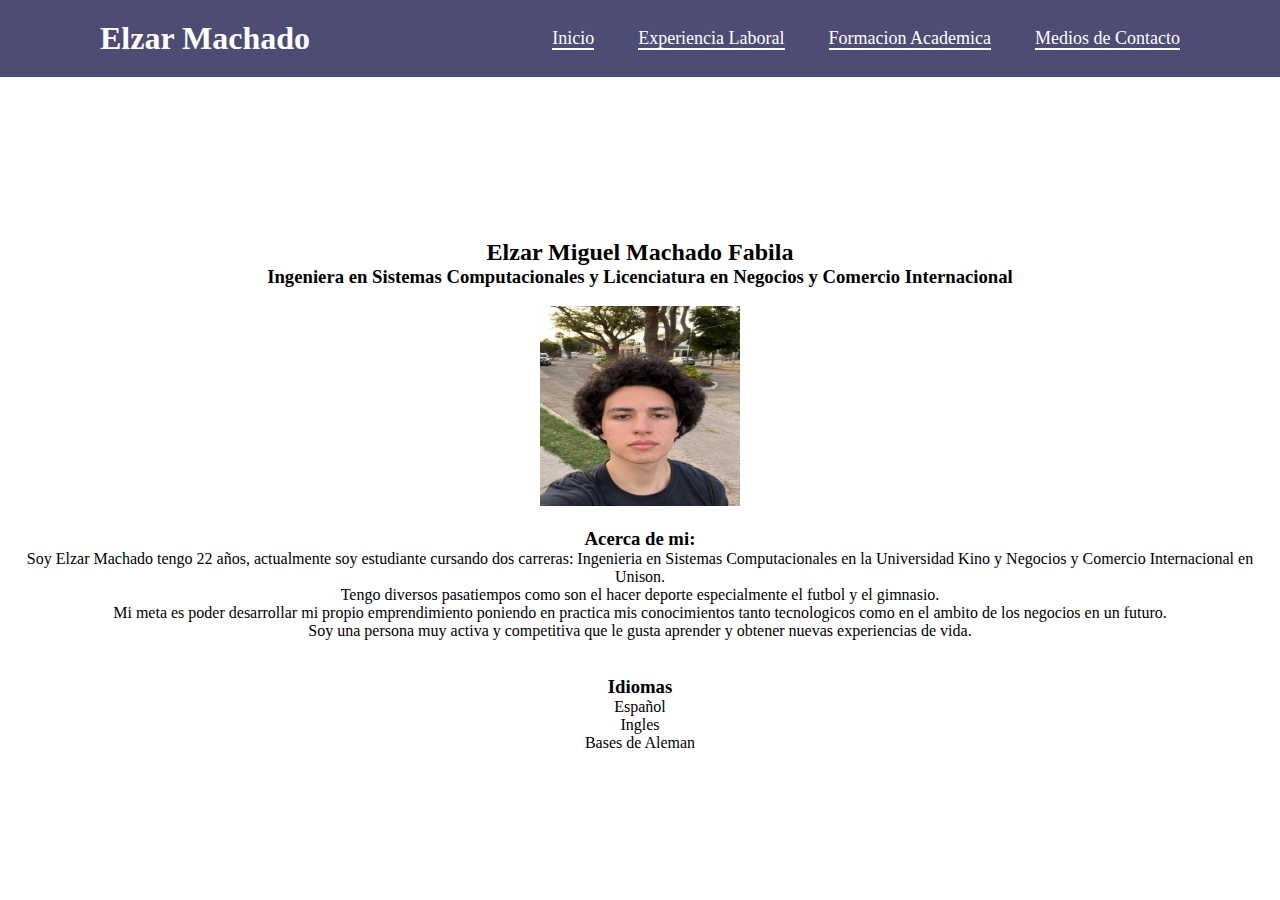
<file: index.html>
<!DOCTYPE html>
<html lang="en">
<head>
    <meta charset="UTF-8">
    <meta name="viewport" content="width=device-width, initial-scale=1.0">
    <title>Elzar Machado</title>
    <link rel="stylesheet" href="style.css">
    
</head>


<body>
    
    <header class="header">
        <a href="#" class="Elzar">Elzar Machado</a>

        <nav class="navbar">
            <a href="index.html">Inicio</a>
            <a href="acerca.html">Experiencia Laboral</a>
            <a href="formacion.html">Formacion Academica</a>
            <a href="medios.html">Medios de Contacto</a>
            
        </nav>
    </header>
<main>
    
  
    <br>
    <br>
    <br>
    
    <br>
   
     
   
    <br>
    <center>
    <h2>Elzar Miguel Machado Fabila</h1>
    <h3>Ingeniera en Sistemas Computacionales y Licenciatura en Negocios y Comercio Internacional</h2>
    <br>
        <img src="selfieelzar.jpg" alt="Foto Elzar" title="texto" width="200" height="200">
    <br>
    <br>
        <h3>Acerca de mi: </h2>
        <p>Soy Elzar Machado tengo 22 años, actualmente soy estudiante cursando dos carreras: Ingenieria en Sistemas Computacionales en la Universidad Kino y Negocios y Comercio Internacional en Unison.<br> 
        Tengo diversos pasatiempos como son el hacer deporte especialmente el futbol y el gimnasio.<br>
         Mi meta es poder desarrollar mi propio emprendimiento poniendo en practica mis conocimientos tanto tecnologicos como en el ambito de los negocios en un futuro.<br>
          Soy una persona muy activa y competitiva que le gusta aprender y obtener nuevas experiencias de vida.</p>

        <br>
        <br>


        <h3>Idiomas</h3>
        <ul>
            <li>Español</li>
            <li>Ingles</li>
            <li>Bases de Aleman</li>
        </ul>
        

        </li>
          

        <p></p>
    </center>
    
    

</main>





    <br>
    
</body>
</html>
</file>
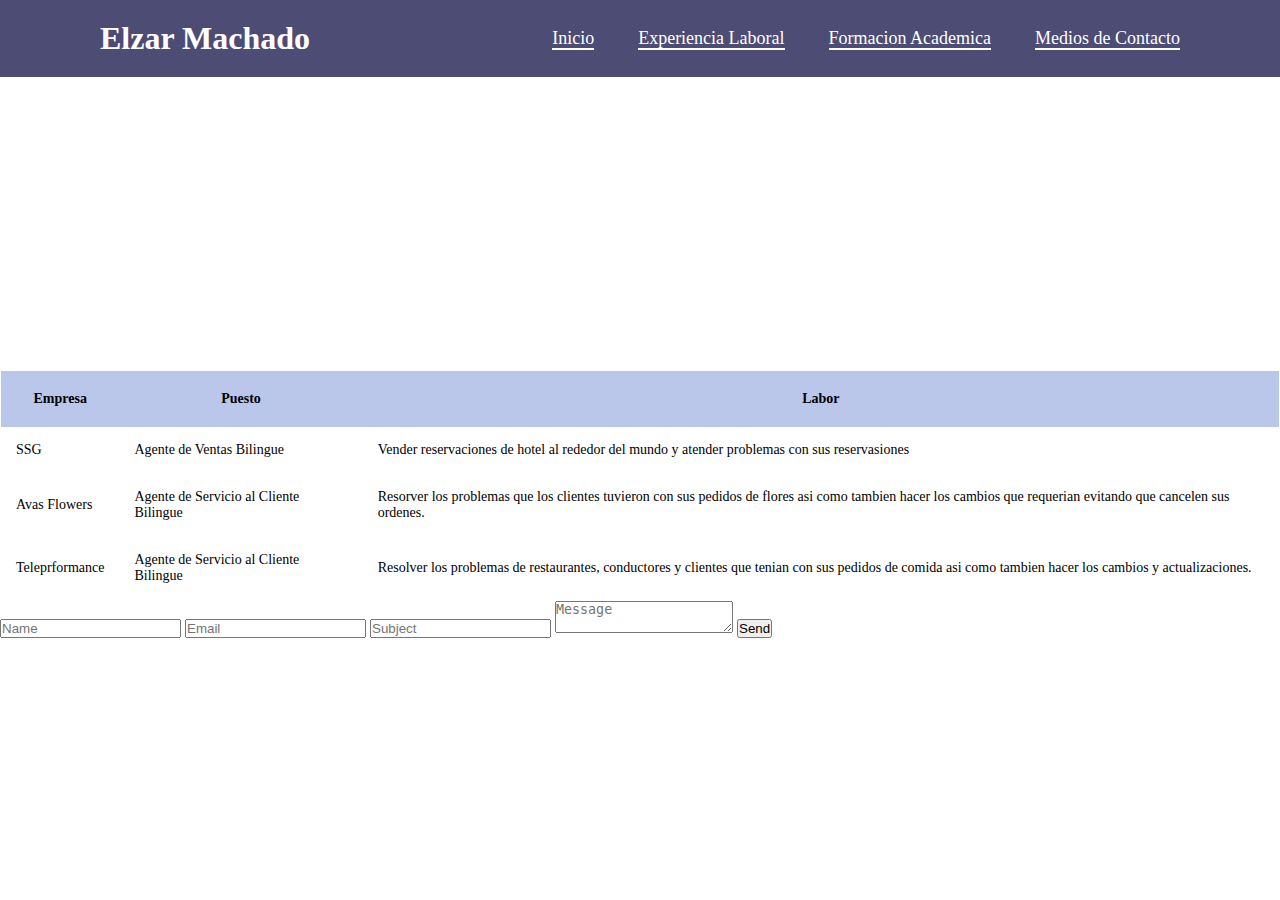
<file: acerca.html>
<!DOCTYPE html>
<html lang="en">
<head>
    <meta charset="UTF-8">
    <meta name="viewport" content="width=device-width, initial-scale=1.0">
    <title>Elzar Machado</title>
    <link rel="stylesheet" href="style.css">
</head>


<body>
    
    <header class="header">
        <a href="#" class="Elzar">Elzar Machado</a>

        <nav class="navbar">
            <a href="index.html">Inicio</a>
            <a href="acerca.html">Experiencia Laboral</a>
            <a href="formacion.html">Formacion Academica</a>
            <a href="medios.html">Medios de Contacto</a>
            
        </nav>
    </header>
<main>
    <br>
    <br>
    <br>
    <br>
    <br>
    <br>

    <div class="container">
        <table>
            <thead>
                <tr>
                 <th>Empresa</td>
                 <th>Puesto</td>
                 <th>Labor</td>
                </tr>
            </thead>
            <tbody>
                <tr>
                    <td>SSG    
                    <td>Agente de Ventas Bilingue     
                    <td>Vender reservaciones de hotel al rededor del mundo y atender problemas con sus reservasiones
                </tr>
                <tr>
                    <td>Avas Flowers
                    <td>Agente de Servicio al Cliente Bilingue 
                    <td>Resorver los problemas que los clientes tuvieron con sus pedidos de flores asi como tambien hacer los cambios que requerian evitando que cancelen sus ordenes.
                </tr>
                <tr>
                    <td>Teleprformance 
                    <td>Agente de Servicio al Cliente Bilingue  
                    <td>Resolver los problemas de restaurantes, conductores y clientes que tenian con sus pedidos de comida asi como tambien hacer los cambios y actualizaciones.
                </tr>
            </tbody>
        </table>
    </div>



    <section class="contact">
        <form class="contactus" form action="https://formsubmit.co/deviantlime@hotmail.com" method="POST">
            <input type="text" name="name" placeholder="Name" required>
            <input type="email" name="email" placeholder="Email" required>
            <input type="text" name="subject" placeholder="Subject" required>
            <textarea name="message" placeholder="Message" required></textarea>
            <button type="submit">Send</button>
        </form>
    </section>


</main>





    
</body>
</html>
</file>
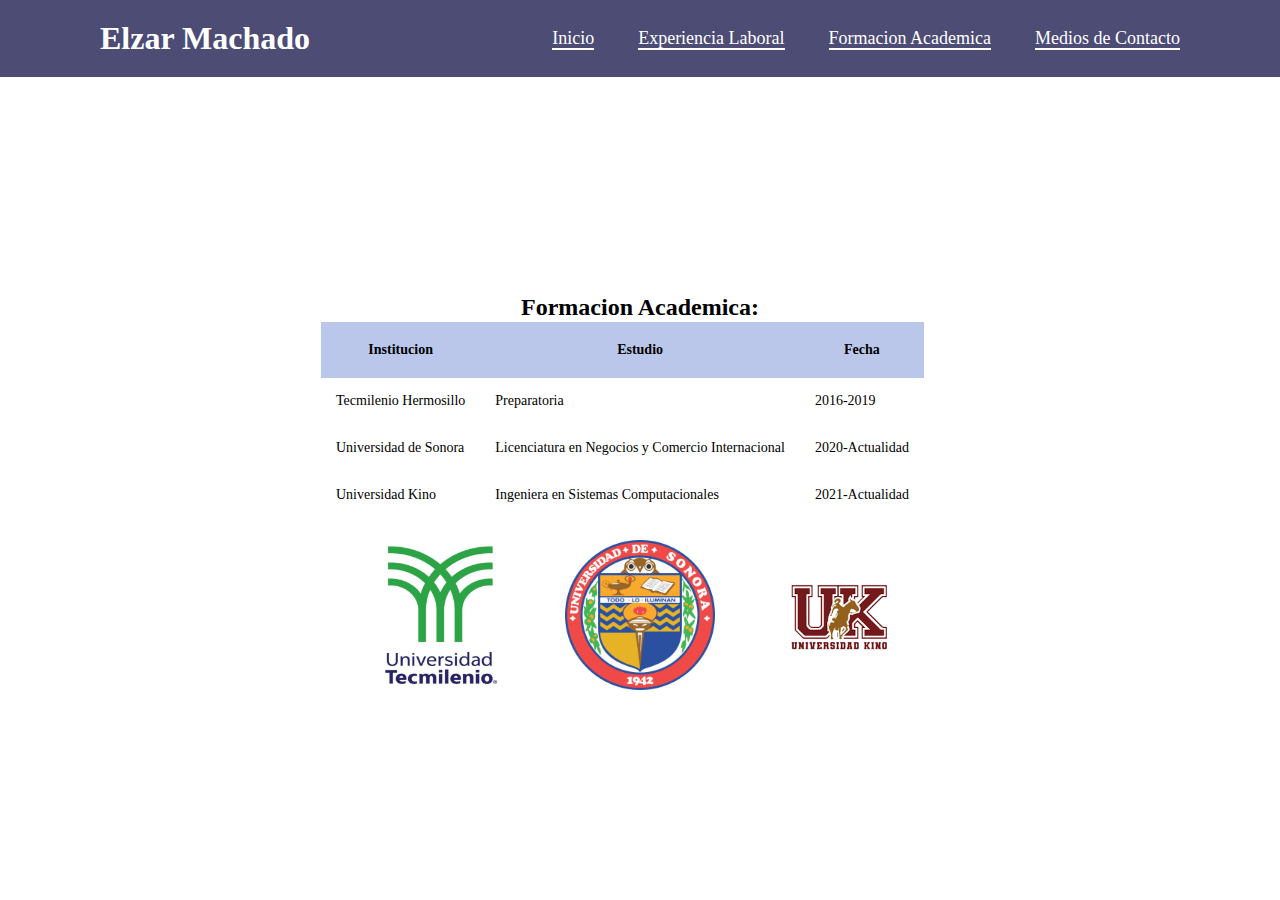
<file: formacion.html>
<!DOCTYPE html>
<html lang="en">
<head>
    <meta charset="UTF-8">
    <meta name="viewport" content="width=device-width, initial-scale=1.0">
    <title>Elzar Machado</title>
    <link rel="stylesheet" href="style.css">
</head>


<body>
    
    <header class="header">
        <a href="#" class="Elzar">Elzar Machado</a>

        <nav class="navbar">
            <a href="index.html">Inicio</a>
            <a href="acerca.html">Experiencia Laboral</a>
            <a href="formacion.html">Formacion Academica</a>
            <a href="medios.html">Medios de Contacto</a>
            
        </nav>
    </header>
<main>
    <br>
    <br>
    <br>
    <br>
    <br>
    <br>
    <h2>Formacion Academica:</h2>
<div class="container">
    <table>
        <thead>
            <tr>
             <th>Institucion</td>
             <th>Estudio</td>
             <th>Fecha</td>
            </tr>
        </thead>
        <tbody>
            <tr>
                <td>Tecmilenio Hermosillo    
                <td>  Preparatoria      
                <td>  2016-2019
            </tr>
            <tr>
                <td>Universidad de Sonora 
                <td>  Licenciatura en Negocios y Comercio Internacional   
                <td>  2020-Actualidad
            </tr>
            <tr>
                <td>Universidad Kino 
                <td>  Ingeniera en Sistemas Computacionales  
                <td>  2021-Actualidad
            </tr>
        </tbody>
    </table>
</div>

<section class="features">
    <figure>
        <img src="tecmi.png" alt="Tecmilenio" title="Tecmilenio" width="150" height="150">
         
    </figure> 
    <figure>
        <img src="unison.png" alt="Unison" title="Unison" width="150" height="150">
         
    </figure> 
    <figure>
        <img src="kino.png" alt="Kino" title="Kino" width="150" height="150">
    </figure> 

</main>





    
</body>
</html>
</file>
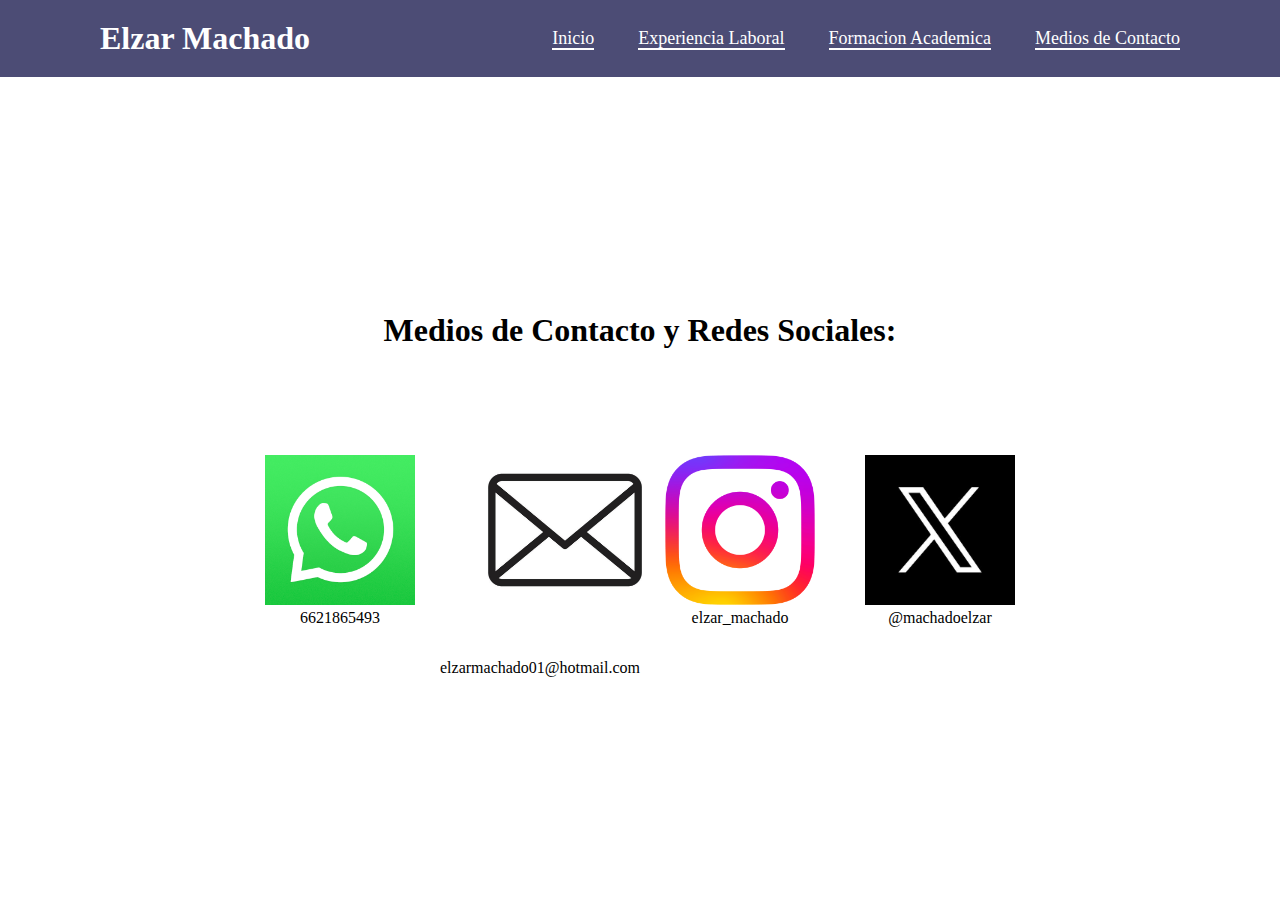
<file: medios.html>
<!DOCTYPE html>
<html lang="en">
<head>
    <meta charset="UTF-8">
    <meta name="viewport" content="width=device-width, initial-scale=1.0">
    <title>Elzar Machado</title>
    <link rel="stylesheet" href="style.css">
    
</head>


<body>
    
    <header class="header">
        <a href="#" class="Elzar">Elzar Machado</a>

        <nav class="navbar">
            <a href="index.html">Inicio</a>
            <a href="acerca.html">Experiencia Laboral</a>
            <a href="formacion.html">Formacion Academica</a>
            <a href="medios.html">Medios de Contacto</a>
            
        </nav>
    </header>
<main>
    <br>
    <br>
    <br>
    <br>
    <br>
    <br>

<h1>Medios de Contacto y Redes Sociales: </h1>

<br>
<br>

<section class="features">
    <figure>
        <img src="wa.png" alt="WhatsApp" title="WhatsApp" width="150" height="150">
        <figcaption>6621865493</figcaption> 
    </figure> 
    <figure>
        <img src="correo.jpg" alt="Correo" title="correo" width="250" height="250">
        <figcaption>elzarmachado01@hotmail.com</figcaption> 
    </figure> 
    <figure>
        <a href="https://www.instagram.com/elzar_machado/"><img src="insta.png"alt="Instagram" title="Instagram" width="150" height="150"></a>
        <figcaption>elzar_machado</figcaption> 
    </figure> 
    <figure>
        <a href="https://twitter.com/MachadoElzar"><img src="x.jpg"alt="X" title="X" width="150" height="150"></a>
        <figcaption>@machadoelzar</figcaption> 
    </figure> 

</section>
</main>




<br>

    
</body>
</html>
</file>
<file: style.css>
*{
    margin: 0;
    padding:0;
    box-sizing:border-box;
}

.header{
    position:fixed;
    top: 0;
    left: 0;
    width:100%;
    padding:20px 100px;
    background: rgb(76, 76, 117);
    display:flex;
    justify-content: space-between;
    align-items:center;
    z-index:100;
}

.Elzar{
    font-size:32px;
    color: #fff;
    text-decoration: none;
    font-weight:700;
}

.navbar a{
    position:relative;
    font-size: 18px;
    color: #fff;
    font-weight:500;
    text-decoration:none;
    margin-left:40px;
}

.navbar a::before{
    content:'';
    position: absolute;
    top:100%;
    left:0;
    width:100%;
    height:2px;
    background: #fff;
    transition: .3s;

}

.navbar a:hover::before{
    width:100%;

}

h1{
    text-align: center;
}
h2{
    text-align: center;
}
h3{
    text-align: center;
}

body{
    background-color:white ;
    display: flex;
    align-items: center;
    justify-content:center;
    min-height:100vh;


}

.container{
    border: solid 1px rgba(255,255,255,0.2)
}
table{
    color:rgb(0, 0, 0);
    font-size:14px;
    table-layout:fixed;
    border-collapse: collapse;
}
thead{
    background: rgba(83, 114, 206, 0.4);
}
th{
    padding: 20px 15px;
    font-weight: 700;

}
td{
    padding: 15px;
    border-bottom: solid 1px rgba(255,255,255,0.2)
}
tbody tr{
    cursor: pointer;
}
tbody tr:hover {
    background: rgba(107, 130, 197, 0.4) 
}
.features{
    padding:20px;
    display:flex;
    flex-direction: row;
}
.features figure{
    margin: auto;
    text-align:center;
    width: 200px;
}
</file>
